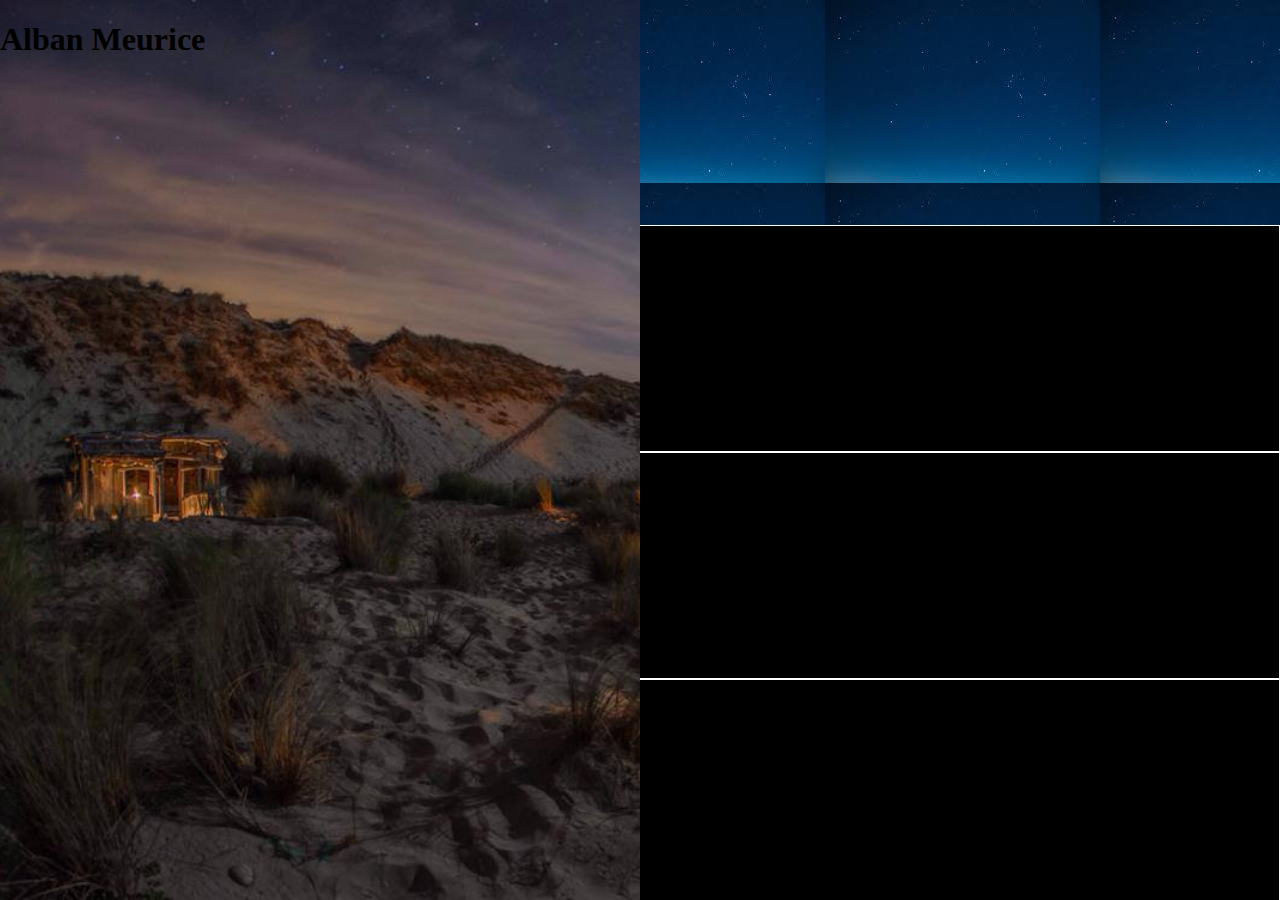
<file: Site_CVbase1/index.html>
<!DOCTYPE html>
<html>

    <head>
      <meta charset="utf-8" />
      <link rel="stylesheet" href="CSS/main.min.css" type="text/css" media="screen" />
      <title>Alban-Meurice</title>
    </head>

    <body>
      <div>
        <div class="left-screen">
          <section class="demi-screen">
            <h1>Alban Meurice</h1>
          </section>
        </div>
        <div class="right-screen">
          <section class="profil">
          </section>

          <section>
          </section>

          <section>
          </section>

          <section>
          </section>
        </div>
      </div>
    </body>
</html>
</file>
<file: Site_CVbase1/CSS/main.min.css>
body div:first-child{width:100vw;height:100vh;position:fixed;top:0;left:0;margin:0;padding:0;display:flex;flex-direction:row}body div:first-child .left-screen{flex:1;background-image:url(../RESSOURCES/Cabane1.jpg);background-size:cover;background-position-x:-65px;width:50%}body div:first-child .right-screen{flex:2;background-color:black;width:50%}body div:first-child .right-screen .profil{background-image:url(../RESSOURCES/cielnuit.jpe);border:none}body div:first-child .right-screen section{border:1px solid white;height:25vh}
</file>
